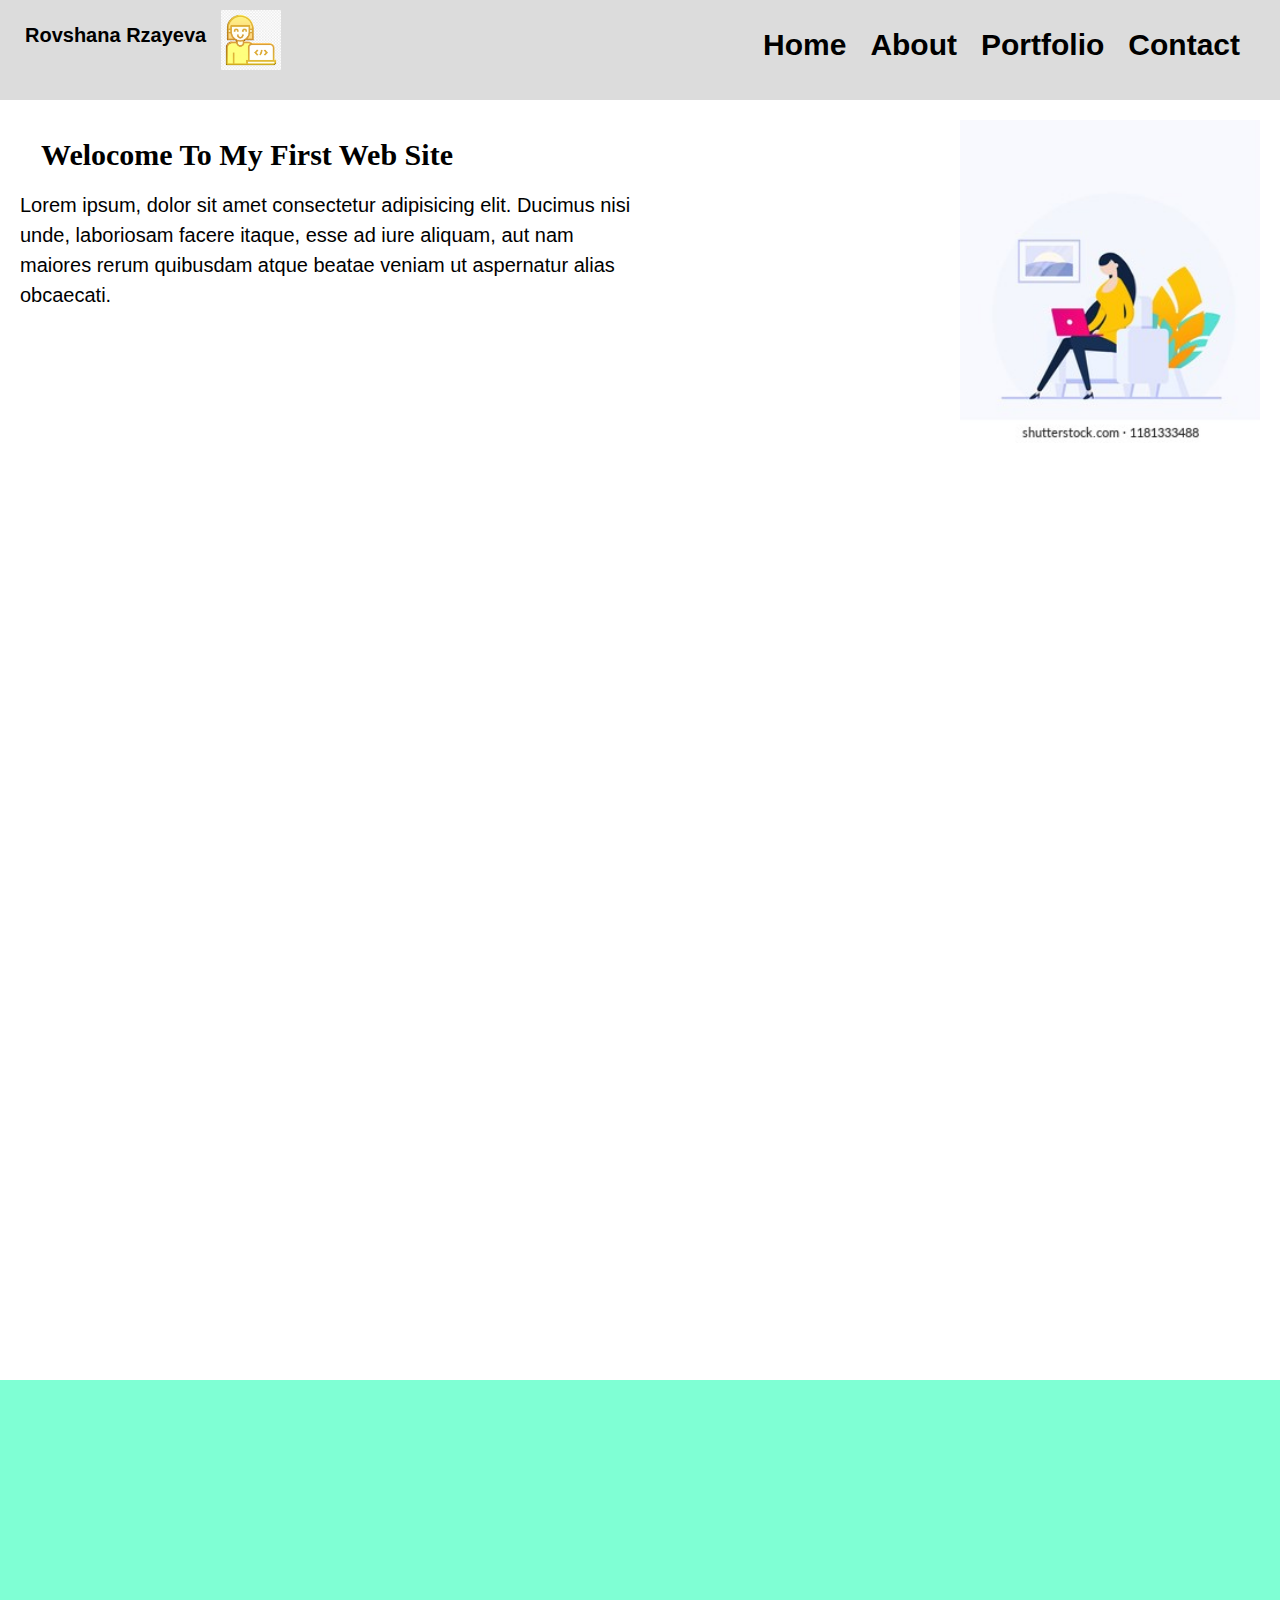
<file: index.html>
<!DOCTYPE html>
<html lang="en">
<head>
    <meta charset="UTF-8">
    <meta http-equiv="X-UA-Compatible" content="IE=edge">
    <meta name="viewport" content="width=device-width, initial-scale=1.0">
    <title>My first web site</title>
    <link rel="stylesheet" href="./style/reset.css">
    <link rel="stylesheet" href="./style/style.css">
</head>
<body>
    <!--Header begins-->
    <header>
        <div class="image">
            <img  class ="logo-img" src="./images/logo1.jpg">
            <h1>Rovshana Rzayeva</h1>
        </div>
        <div></div>
        <nav class="navbar">
            <ul>
                <li><a href="http://127.0.0.1:5500/index.html">Home</a></li>
                <li><a href="http://127.0.0.1:5500/about.html">About</a></li>
                <li><a href="http://127.0.0.1:5500/portfolio.html">Portfolio</a></li>
                <li><a href="http://127.0.0.1:5500/contact.html">Contact</a></li>
                
            </ul>
        </nav>
        </div>
        </header>
        <!--Main part begins-->
        <main>
            <section id="information">
                <div class="info">
                    <h2>Welocome to my first web site</h2>
                    <p>Lorem ipsum, dolor sit amet consectetur adipisicing elit. Ducimus nisi unde, laboriosam facere itaque, esse ad iure aliquam, aut nam maiores rerum quibusdam atque beatae veniam ut aspernatur alias obcaecati.</p>
                </div>
                <div class="info-img">
                    <img class="photo" src="./images/img.jpg">
                </div>
                
            </section>

        </main>
        <footer>

        </footer>
</body>
</html>
</file>
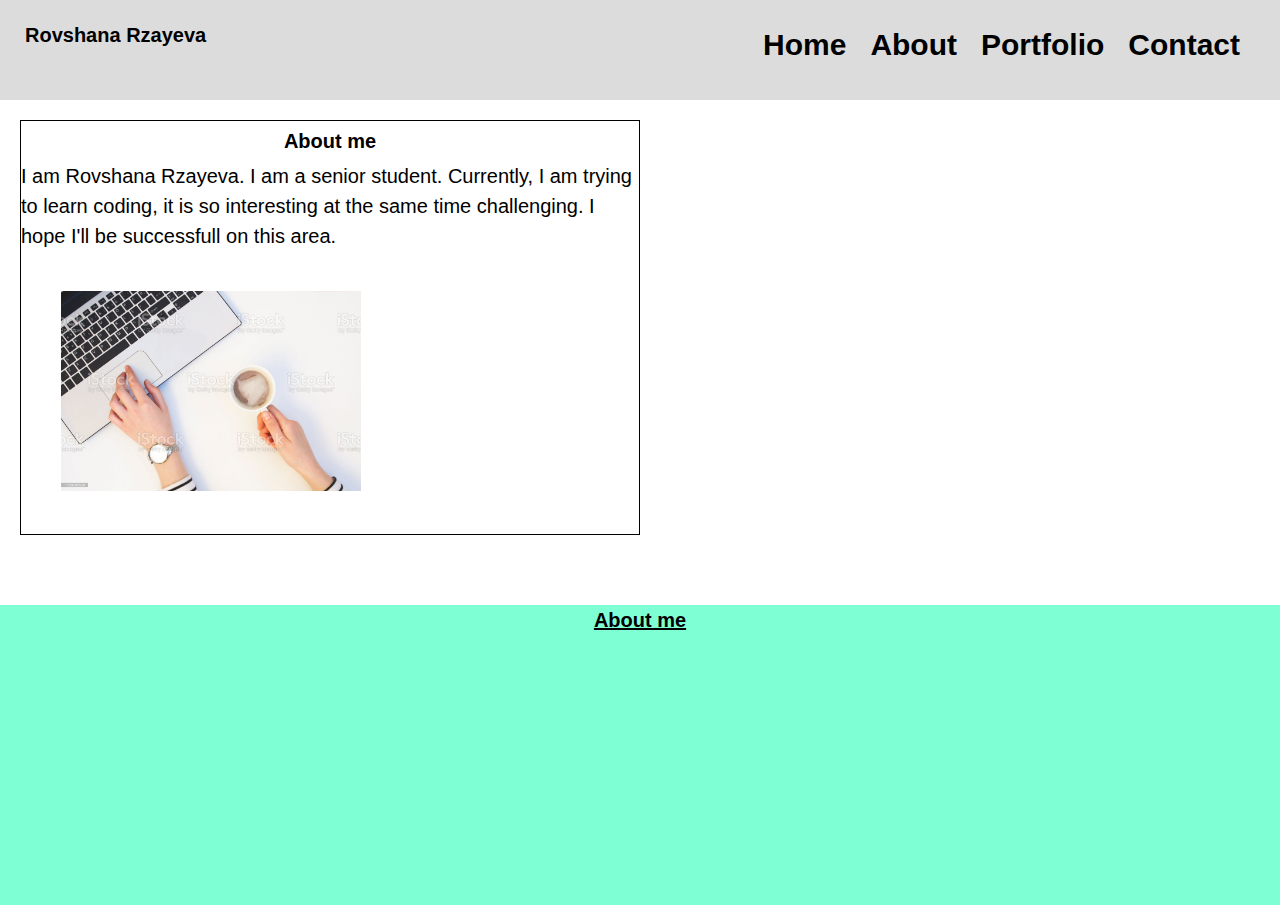
<file: about.html>
<!DOCTYPE html>
<html lang="en">
<head>
    <meta charset="UTF-8">
    <meta http-equiv="X-UA-Compatible" content="IE=edge">
    <meta name="viewport" content="width=device-width, initial-scale=1.0">
    <title>Document</title>
    <link rel="stylesheet" href="./style/reset.css">
    <link rel="stylesheet" href="./style/style.css">

</head>
<body><!--Header begins-->
    <header>
        <div class="name"> 
            <h1>Rovshana Rzayeva</h1>
        </div>
        <div></div>
        <nav class="navbar">
            <ul>
                <li><a href="http://127.0.0.1:5500/index.html">Home</a></li>
                <li><a href="">About</a></li>
                <li><a href="http://127.0.0.1:5500/portfolio.html">Portfolio</a></li>
                <li><a href="http://127.0.0.1:5500/contact.html">Contact</a></li>
                
            </ul>
        </nav>
        </div>
        </header>
        <!--Main part begins-->
        <section id="short-info">
            <div class="about-me">
                <h3>About me</h3>
   <p>I am Rovshana Rzayeva. I am a senior student. Currently, I am trying to learn coding, it is so interesting at the same time challenging. I hope I'll be successfull on this area.</p>
               
   <img class="about-photo" src="./images/picture1.jpg" >
            </div> 

            
            <div></div>
    
        </section>

 <footer>
<h3>About me</h3>

 </footer>
    
</body>
</html>
</file>
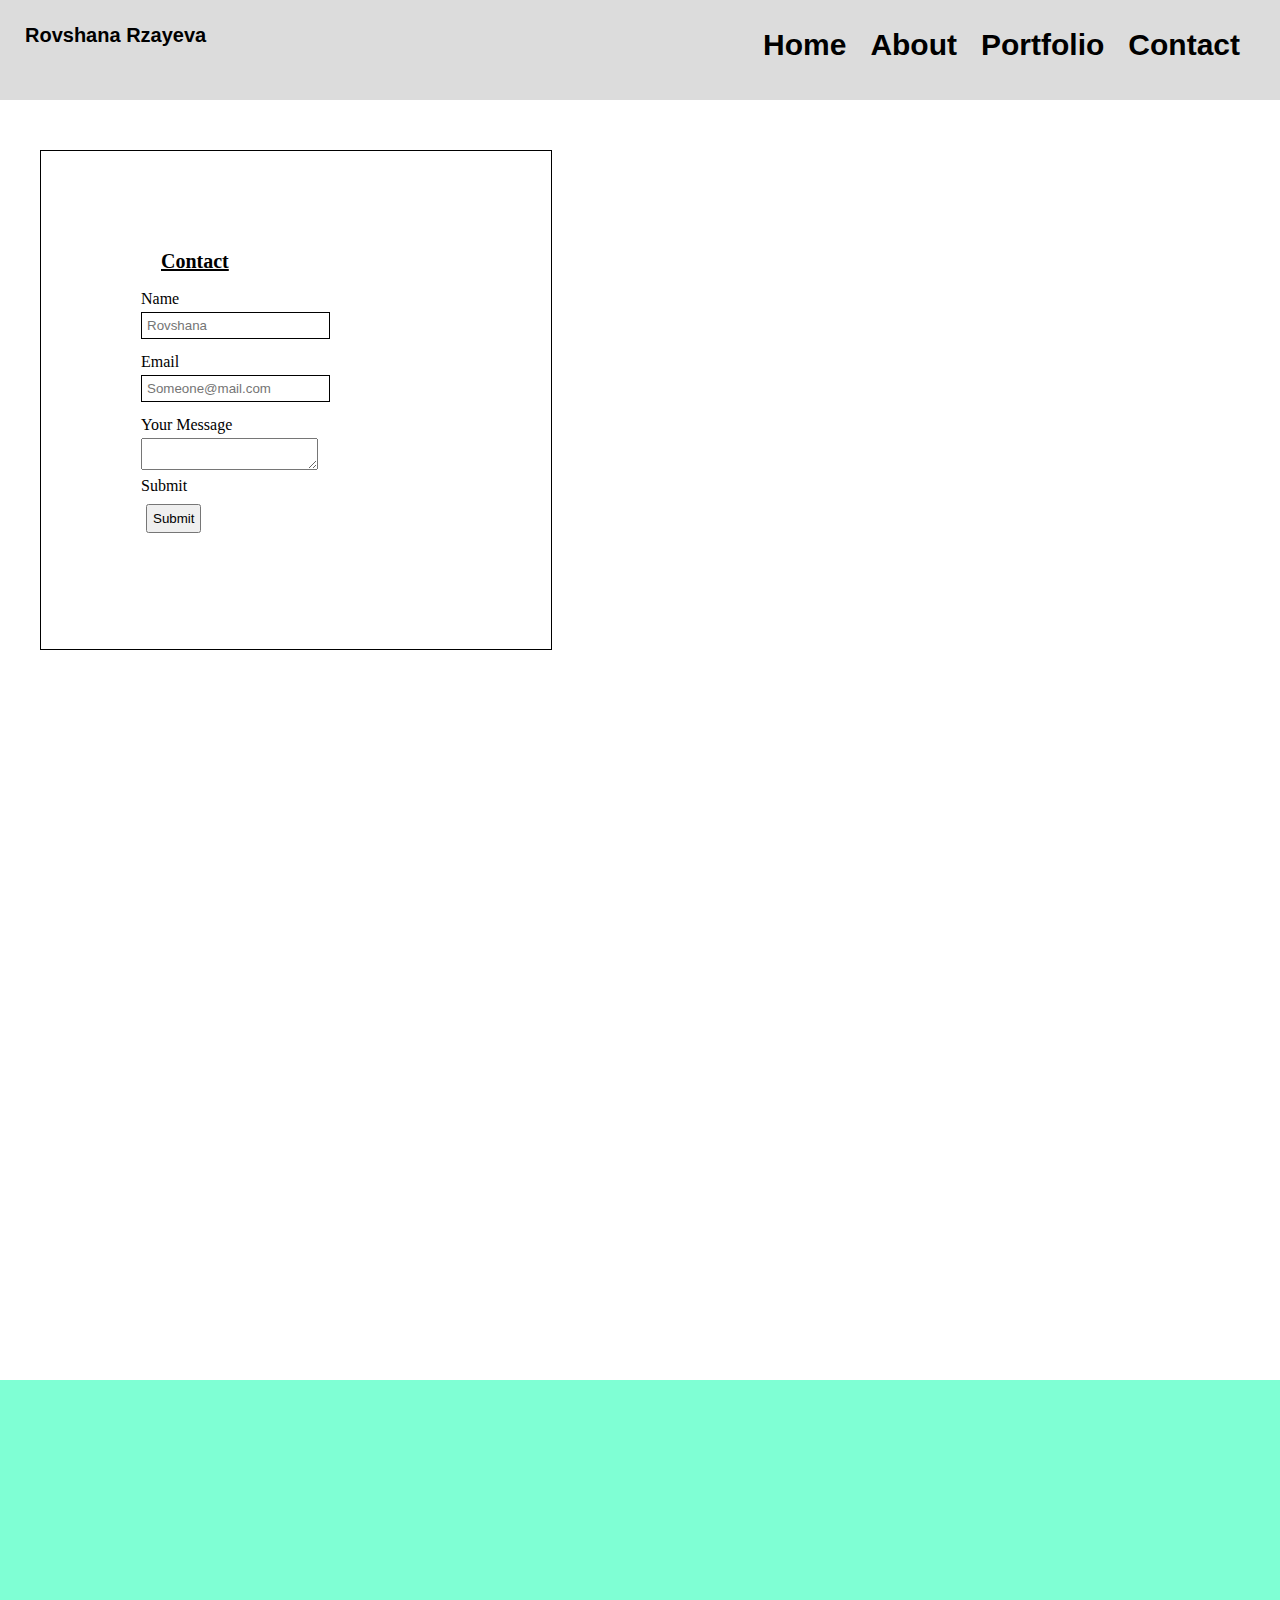
<file: contact.html>
<!DOCTYPE html>
<html lang="en">
<head>
    <meta charset="UTF-8">
    <meta http-equiv="X-UA-Compatible" content="IE=edge">
    <meta name="viewport" content="width=device-width, initial-scale=1.0">
    <title>Contact</title>
    <link rel="stylesheet" href="./style/reset.css">
    <link rel="stylesheet" href="./style/style.css">

</head>
<body>
    <!--Header begins-->
    <header>
        <div class="name"> 
            <h1>Rovshana Rzayeva</h1>
        </div>
        <div></div>
        <nav class="navbar">
            <ul>
                <li><a href="http://127.0.0.1:5500/index.html">Home</a></li>
                <li><a href="http://127.0.0.1:5500/about.html">About</a></li>
                <li><a href="http://127.0.0.1:5500/portfolio.html">Portfolio</a></li>
                <li><a href="">Contact</a></li>
                
            </ul>
        </nav>
        </div>
        </header>
        <main>
        <div class="contact">
            <form action="#" method="post">
            <h2>Contact</h2>
            <label for="name">Name</label>
            <input type="text" id="name"placeholder="Rovshana">
            <label for="email">Email</label>
            <input type="Email" id="email" placeholder="Someone@mail.com">
            <label for="message">Your Message</label>
            <textarea type="message" id="message" placeholder="TYpe here"> </textarea>
    <label for="submit">Submit</label>
            <button>Submit</button>

        </form>

        </div>
    </main>
        </body>
    <footer>

    </footer>
</body>
</html>
</file>
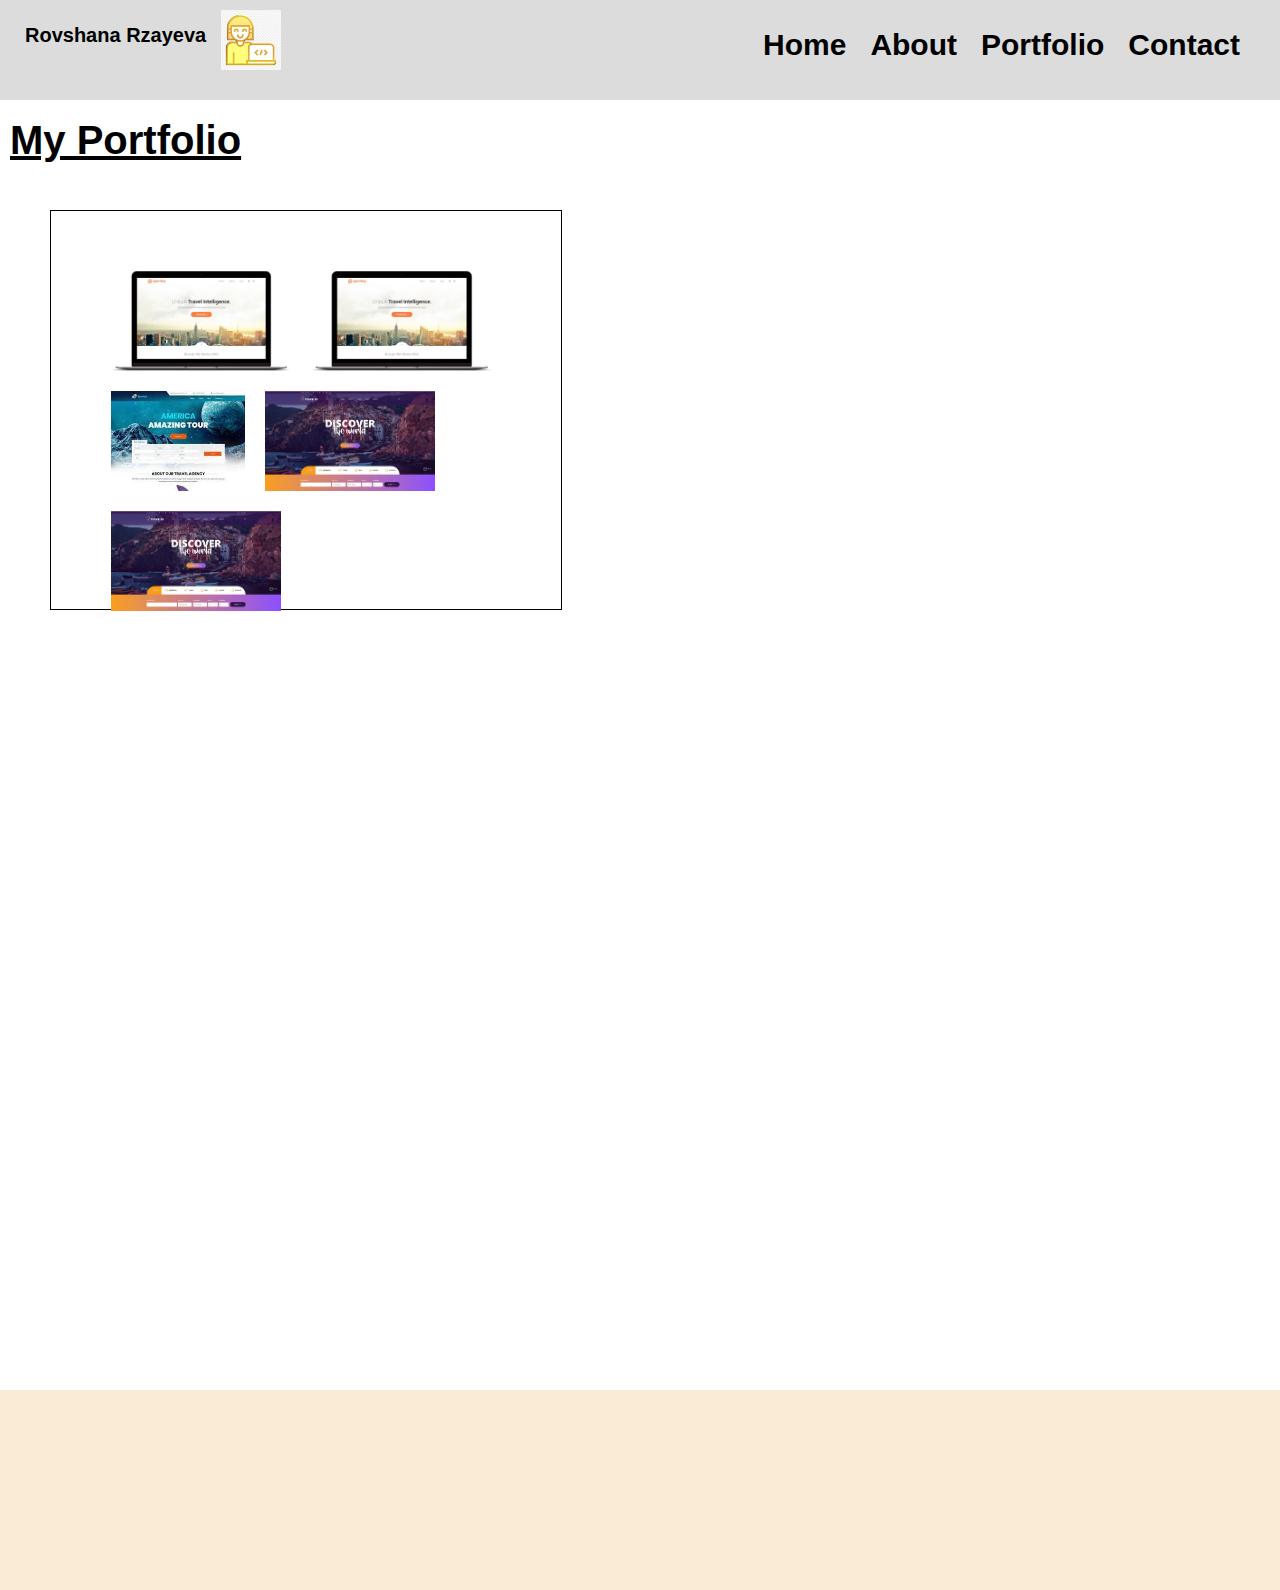
<file: portfolio.html>
<!DOCTYPE html>
<html lang="en">
<head>
    <meta charset="UTF-8">
    <meta http-equiv="X-UA-Compatible" content="IE=edge">
    <meta name="viewport" content="width=device-width, initial-scale=1.0">
    <title>portfolio</title>
    <link rel="stylesheet" href="./style/reset.css">
    <link rel="stylesheet" href="./style/style.css">
    <link rel="stylesheet" href="./style/portfolio.css">

</head>
<body>
    <!--Header begins-->
    <header>
        <div class="image">
            <img  class ="logo-img" src="./images/logo1.jpg">
            <h1>Rovshana Rzayeva</h1>
        </div>
        <div></div>
        <nav class="navbar">
            <ul>
                <li><a href="http://127.0.0.1:5500/index.html">Home</a></li>
                <li><a href="http://127.0.0.1:5500/about.html">About</a></li>
                <li><a href="">Portfolio</a></li>
                <li><a href="http://127.0.0.1:5500/contact.html">Contact</a></li>
                
            </ul>
        </nav>
        </div>
        </header>
        <main>
            <section id="my-portfolio">
            <div class="port-info">
                <h2>My Portfolio</h2>
            </div>
            <div class="port-content">
                <div class="port-img">
                    <img src="./images/web.png">
                </div>
                <div class="port-img">
                    <img src="./images/web.png">
                </div>
                <div class="port-img">
                    <img src="./images/travel.jfif">
                </div>
                <div class="port-img">
                    <img src="./images/world.jpg">
                </div>
                <div class="port-img">
                    <img src="./images/world.jpg">
                </div>
                

                
            </div>
            </section>
        </main>
<footer>
    
</footer>
    
</body>
</html>
</file>
<file: style/style.css>
*{
    box-sizing: border-box;
}
header{
    padding: 10px;
    height: 100px;
    background-color: gainsboro;


}
.logo-img{
width: 60px;
height: 60px;
}
.image{

    float: left;

}
    
.navbar{
    margin: 20px;
    float: right;
}
.navbar ul li{
    display: inline;
    padding: 10px;
    

}
.navbar a{
    color: black;
    font-size: 30px;
    font-family: Arial, Helvetica, sans-serif;
    font-weight: 700;
    text-decoration: none;
}
.navbar a:hover{
    color: orange;
}
header h1{
    float: right;
    font-weight: 700;
    font-family: Arial, Helvetica, sans-serif;
    font-size: 20px;
    margin: 15px;

}


main{
    
    height: 100vw;
}
/*  Section information*/
#information{
    
    height: 400px;
    margin: top-50px;
    padding: 20px;
    
}
.info{
    
    float: left;
    width: 50%;
    

}
.info h2{
    font-size: 30px;
    font-weight: bold;
    text-align: center;
    margin: 10px;
    text-transform: capitalize;
    width: 70%;
    line-height: 50px;
}
.info p{
    font-size: 20px;
    line-height: 30px;
    font-family: Arial, Helvetica, sans-serif;
}
.info-img{
    float: right;

}
.info-img img{
    width: 300px;
}


footer{

    height: 200px;
}
/*  About section*/
header h1{
    float: left;

}
#short-info{
   
    height: 500px;
    margin: top-50px;
    padding: 20px;
}
.about-me{
    
    width: 50%;
    float: left;
    border: 1px solid black;


}

.about-me img{
    width: 300px;
    margin: 40px;
}
h3{
    text-align: center;
    font-family: Arial, Helvetica, sans-serif;
    font-size: 20px;
    font-weight: 700;
    margin: 5px;
    padding: 5px;
}
p{
    font-size: 20px;
    line-height: 30px;
    font-family: Arial, Helvetica, sans-serif;
    margin 5px;
    /* i could not move "p" up  to down */
}

footer{
    height:200px;

    
}
footer h3{
    text-align: center;
    text-decoration: underline;
}

/*  Contact part*/
*{
    margin: 0;
    padding: 0;

}
.contact{
    border: 1px solid black;
    float: left;
    display: block;
    height: 500px;
    margin-top: 50px;
    margin-left: 40px;
    width: 40%;
    



}


footer{
    height: 300px;
    background-color: aquamarine;
}

label {
    display: block;
    margin-top: 5px;
    margin-bottom: 5px;
}
input{
    margin-bottom: 10px;
    padding: 5px;
    border: 1px solid black;
}
form {
    margin: 100px;

}
.contact h2{

    font-size: 20px;
    font-weight: bold;
    text-decoration: underline;
    margin: 20px;
}
button{
    margin:5px;
    padding:5px;
    
}
/* Portfolio */
</file>
<file: style/portfolio.css>
#my-portfolio{
    
    height: 100vh;
    

}
.port-info h2{
    font-size: 40px;
    font-weight: 700;
    font-family: Arial, Helvetica, sans-serif;
    text-decoration: underline;
    margin: 10px;
    padding-top: 10px;;


}
.port-content{

    padding: 50px;
    margin: 50px;
    height: 400px;
    width: 40%;
    border: 1px solid black;
    
}
.port-img img{
    height: 100px;
    overflow: hidden;
    float: left;
    margin-bottom: 10px;
    
    
}
.port-img img{
    height: 100px;
    overflow: hidden;
    float: left;
    margin: 10px;
    margin-left: 10px;

    
}
.port-img img{
    height: 100px;
    overflow: hidden;
    float: left;
    margin: 10px;
    margin-left: 10px;

    
}
footer{
    height: 200px;
    background-color: antiquewhite;
}
</file>
